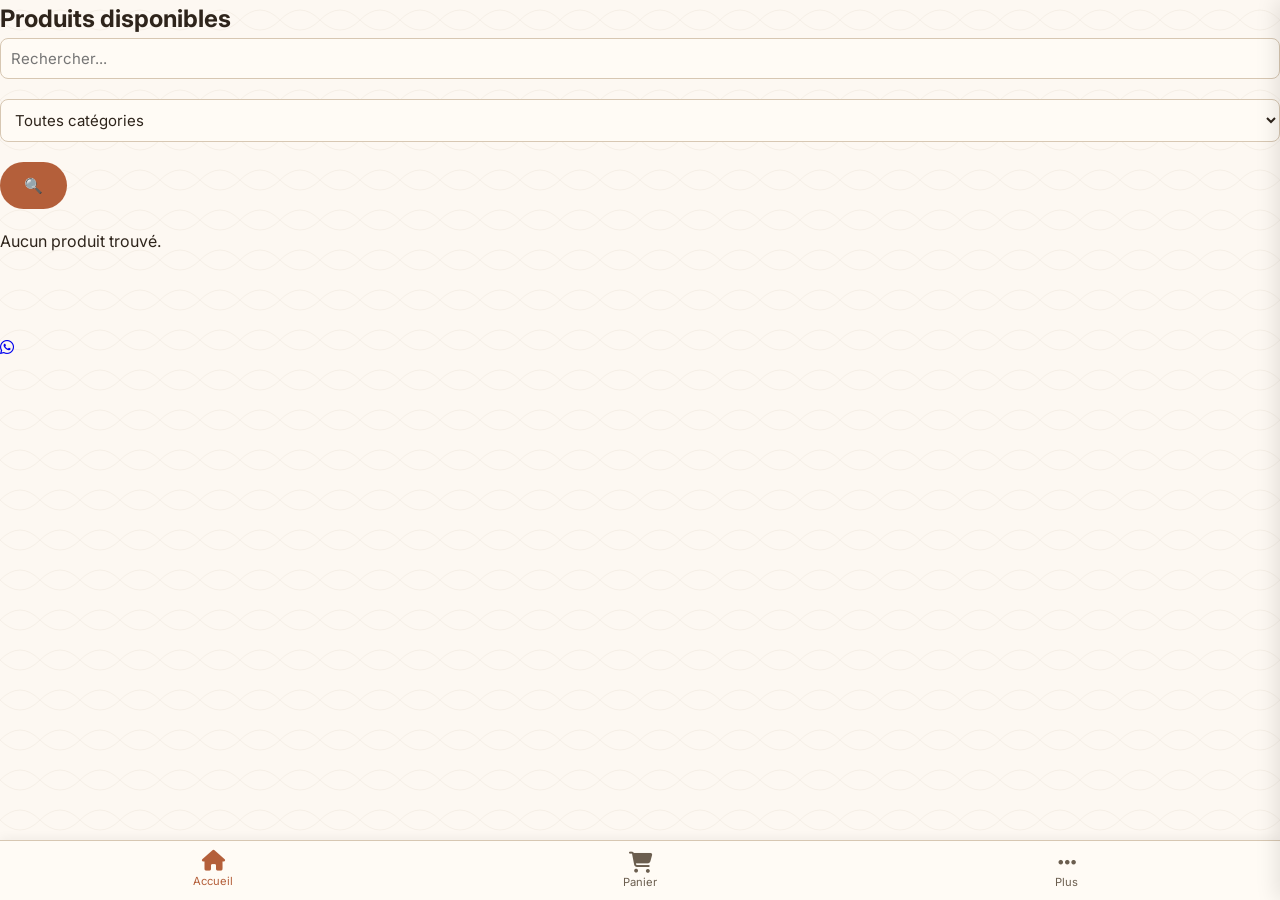
<file: index.html>
<!DOCTYPE html>
<html lang="fr" dir="ltr">
<head>
    <meta charset="UTF-8">
    <meta name="viewport" content="width=device-width, initial-scale=1.0, viewport-fit=cover">
    <meta name="theme-color" content="#E05206">
    <meta name="mobile-web-app-capable" content="yes">
    <meta name="apple-mobile-web-app-capable" content="yes">
    <meta name="description" content="Niamey Market Hub – Plateforme de boutiques en ligne">
    <meta property="og:title" content="Niamey Market Hub">
    <meta property="og:description" content="Votre marketplace multi-boutiques">
    <meta property="og:type" content="website">
    <link rel="icon" type="image/png" sizes="96x96" href="https://placehold.co/96x96/E05206/white?text=NMH">
    <link rel="stylesheet" href="https://cdnjs.cloudflare.com/ajax/libs/font-awesome/6.4.0/css/all.min.css">
    <link rel="stylesheet" href="css/styles.css">
    <link rel="manifest" href="manifest.json">
    <title>Niamey Market Hub</title>
    <style>
        /* Barre de navigation inférieure */
        .bottom-nav {
            position: fixed;
            bottom: 0;
            left: 0;
            right: 0;
            background: var(--surface);
            border-top: 1px solid var(--border);
            display: flex;
            justify-content: space-around;
            align-items: center;
            height: 60px;
            z-index: 1100;
            box-shadow: 0 -2px 10px rgba(0,0,0,0.05);
        }
        .nav-item {
            flex: 1;
            display: flex;
            flex-direction: column;
            align-items: center;
            justify-content: center;
            color: var(--text-light);
            text-decoration: none;
            font-size: 0.7rem;
            transition: color 0.2s;
            cursor: pointer;
            background: none;
            border: none;
            font-family: var(--font-body);
            position: relative;
        }
        .nav-item i { font-size: 1.3rem; margin-bottom: 2px; }
        .nav-item.active { color: var(--primary); }
        .badge {
            position: absolute;
            top: 2px;
            right: 50%;
            transform: translateX(18px);
            background: var(--primary);
            color: #fff;
            font-size: 0.65rem;
            padding: 2px 6px;
            border-radius: 10px;
            min-width: 18px;
            text-align: center;
            line-height: 1;
        }
        /* Ajustement du contenu principal pour ne pas être caché derrière la barre du bas */
        main { padding-bottom: 80px; }
        .whatsapp-float { bottom: 80px; }
    </style>
</head>
<body>
    <noscript>
        <div style="padding:40px;text-align:center;background:#fff3cd;color:#856404;">
            <h2>⚠️ JavaScript requis</h2>
            <p>Cette application nécessite JavaScript.</p>
        </div>
    </noscript>

    <!-- Barre de navigation inférieure -->
    <nav class="bottom-nav">
        <a href="#home" class="nav-item active" id="nav-home"><i class="fas fa-home"></i><span>Accueil</span></a>
        <a href="#orders" class="nav-item" id="nav-orders" style="display:none;"><i class="fas fa-receipt"></i><span>Commandes</span></a>
        <button class="nav-item" id="nav-add" style="display:none;" onclick="Router.navigate('add-product')"><i class="fas fa-plus-circle"></i><span>Vendre</span></button>
        <button class="nav-item" id="nav-cart" onclick="UI.openCart()"><i class="fas fa-shopping-cart"></i><span>Panier</span><span id="cart-count" class="badge" style="display:none;">0</span></button>
        <button class="nav-item" id="nav-menu" onclick="toggleMenu()"><i class="fas fa-ellipsis-h"></i><span>Plus</span></button>
    </nav>

    <!-- Menu "Plus" coulissant -->
    <div class="menu-overlay" id="menu-overlay" onclick="toggleMenu()"></div>
    <div class="side-menu" id="side-menu">
        <div class="menu-section">
            <label>Langue</label>
            <select id="lang-selector" class="toolbar-select">
                <option value="fr">🇫🇷 Français</option>
                <option value="en">🇬🇧 English</option>
            </select>
        </div>
        <div class="menu-section">
            <label>Navigation</label>
            <a href="#login" class="menu-link" id="login-link">Connexion</a>
            <a href="#register" class="menu-link" id="register-link">Inscription</a>
            <a href="#dashboard" class="menu-link" id="dashboard-link" style="display:none;">Dashboard</a>
        </div>
        <div class="menu-section">
            <label>Accessibilité</label>
            <button id="theme-btn" class="menu-btn"><i class="fas fa-moon"></i> Mode sombre</button>
            <button id="contrast-btn" class="menu-btn"><i class="fas fa-adjust"></i> Contraste</button>
            <div class="font-controls">
                <button id="font-minus" class="menu-btn">A-</button>
                <span>Taille</span>
                <button id="font-plus" class="menu-btn">A+</button>
            </div>
        </div>
    </div>

    <main id="app"><div class="loading">Chargement...</div></main>
    <footer id="footer"></footer>

    <div class="whatsapp-float">
        <a href="#" target="_blank" rel="noopener" class="whatsapp-btn" id="whatsapp-link">
            <i class="fab fa-whatsapp"></i>
        </a>
    </div>

    <!-- Debug panel (caché) -->
    <div id="debug-panel" style="position:fixed; bottom:70px; left:0; right:0; background:#1a1a2e; color:#0f0; padding:8px; font-size:11px; z-index:99999; max-height:150px; overflow:auto; font-family:monospace; display:none;"></div>
    <script>
        (function() {
            var debugEl = document.getElementById('debug-panel');
            function debug(msg, type) {
                type = type || 'log';
                var color = type === 'error' ? '#f44' : type === 'warn' ? '#fa0' : '#0f0';
                var time = new Date().toLocaleTimeString();
                debugEl.innerHTML += '<div style="color:' + color + '">[' + time + '] ' + msg + '</div>';
                debugEl.style.display = 'block';
            }
            window.debug = debug;
            window.onerror = function(msg, url, line) {
                debug('JS ERROR: ' + msg + ' (ligne ' + line + ')', 'error');
                return false;
            };
            window.addEventListener('unhandledrejection', function(e) {
                debug('PROMISE REJECTED: ' + (e.reason && e.reason.message ? e.reason.message : e.reason), 'error');
            });
        })();
    </script>

    <!-- Scripts -->
    <script src="js/utils.js"></script>
    <script src="js/i18n.js"></script>
    <script src="js/shop-config.js"></script>
    <script src="js/theme.js"></script>
    <script src="js/cart.js"></script>
    <script src="js/storage.js"></script>
    <script src="js/router.js"></script>
    <script src="js/pages.js"></script>
    <script src="js/app.js"></script>

    <!-- Service Worker -->
    <script>
        if ('serviceWorker' in navigator) {
            navigator.serviceWorker.register('sw.js').catch(function(){});
        }
    </script>

    <!-- Gestion du menu "Plus" -->
    <script>
        function toggleMenu() {
            document.getElementById('side-menu').classList.toggle('open');
            document.getElementById('menu-overlay').style.display = 
                document.getElementById('side-menu').classList.contains('open') ? 'block' : 'none';
        }
    </script>
</body>
</html>
</file>
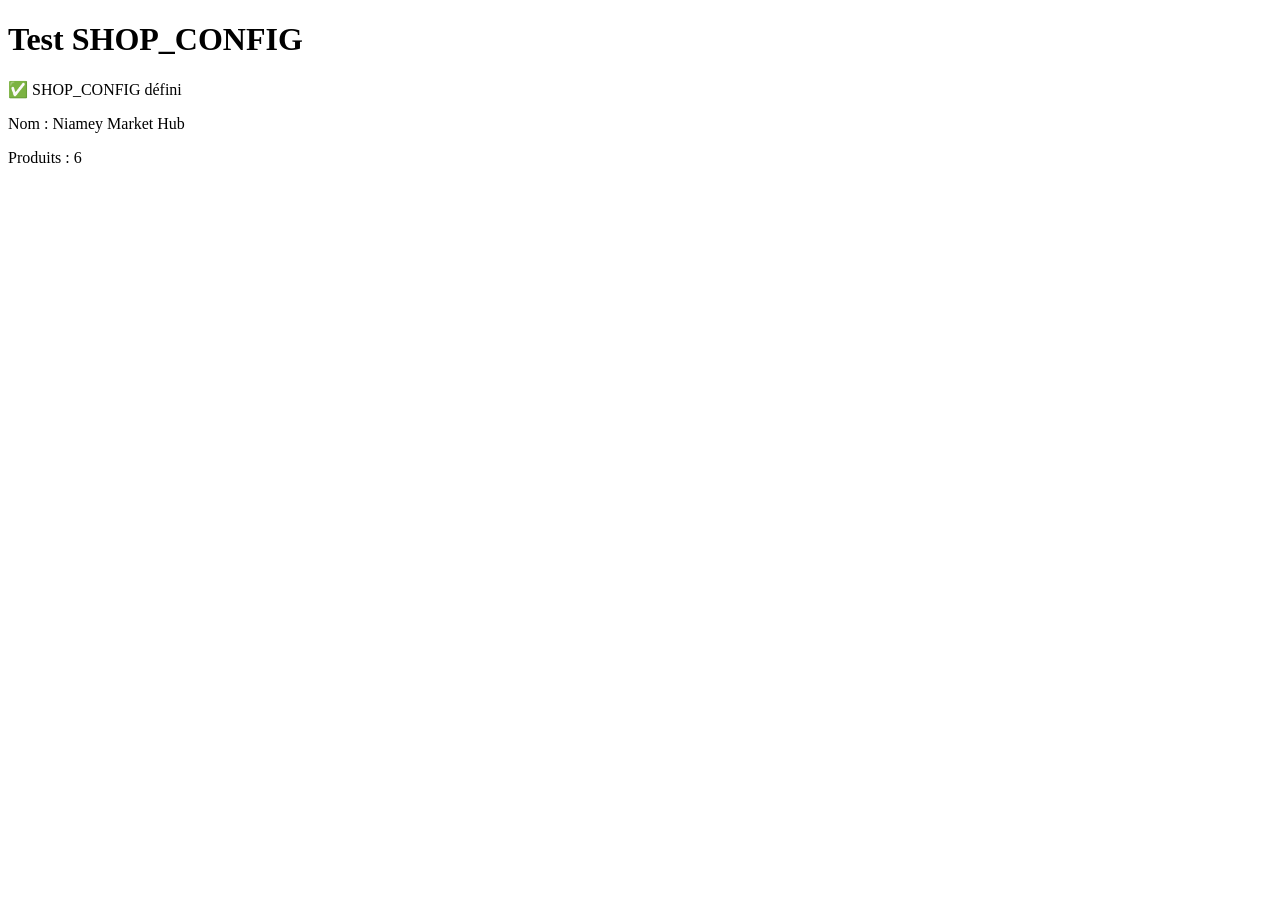
<file: test.html>
<!DOCTYPE html>
<html lang="fr">
<head>
    <meta charset="UTF-8">
    <title>Test Config</title>
</head>
<body>
    <h1>Test SHOP_CONFIG</h1>
    <div id="result"></div>

    <script src="js/shop-config.js"></script>
    <script>
        var html = '';
        if (typeof SHOP_CONFIG !== 'undefined') {
            html += '<p>✅ SHOP_CONFIG défini</p>';
            html += '<p>Nom : ' + (SHOP_CONFIG.name || 'NON') + '</p>';
            html += '<p>Produits : ' + (SHOP_CONFIG.products ? SHOP_CONFIG.products.length : 0) + '</p>';
        } else {
            html += '<p>❌ SHOP_CONFIG non défini</p>';
        }
        document.getElementById('result').innerHTML = html;
    </script>
</body>
</html>
</file>
<file: css/styles.css>
/* ==========================================
   Niamey Market Hub – Thème Marché de Niamey
   Couleurs : ocre, sable, indigo, terracotta
   ========================================== */
@import url('https://fonts.googleapis.com/css2?family=Amiri:wght@400;700&family=Inter:wght@400;500;600&display=swap');

*,
*::before,
*::after {
    margin: 0;
    padding: 0;
    box-sizing: border-box;
}

:root {
    --bg: #fdf8f2;
    --surface: #fffbf5;
    --primary: #b45f3a;       /* terracotta */
    --primary-dark: #8e462a;
    --secondary: #2a3a4a;     /* indigo */
    --accent: #c67b4b;        /* ocre */
    --text: #2e241b;
    --text-light: #6b5e4f;
    --border: #d7c7b2;
    --shadow: 0 6px 16px rgba(0,0,0,0.07);
    --shadow-lg: 0 12px 28px rgba(0,0,0,0.1);
    --radius: 18px;
    --radius-sm: 12px;
    --font-heading: 'Amiri', serif;
    --font-body: 'Inter', system-ui, sans-serif;
    --transition: 0.3s ease;
    --wax-pattern: url("data:image/svg+xml,%3Csvg width='40' height='40' xmlns='http://www.w3.org/2000/svg'%3E%3Cpath d='M0 20 Q20 0 40 20 Q20 40 0 20' fill='none' stroke='%23d7c7b2' stroke-width='0.5' opacity='0.4'/%3E%3C/svg%3E");
}

body.dark {
    --bg: #1f1a14;
    --surface: #2a231b;
    --text: #e6dcd0;
    --text-light: #b3a08c;
    --border: #4e3f2e;
    --shadow: 0 6px 16px rgba(0,0,0,0.4);
}

body.contrast {
    --bg: #000;
    --surface: #000;
    --text: #fff;
    --text-light: #ff0;
    --border: #fff;
    --primary: #ff8c42;
    --secondary: #5ce1e6;
}

body {
    font-family: var(--font-body);
    background: var(--bg);
    color: var(--text);
    line-height: 1.6;
    min-height: 100vh;
    transition: background var(--transition), color var(--transition);
    padding-top: 0;           /* supprimé car plus de toolbar fixe en haut */
    padding-bottom: 70px;     /* pour la barre de navigation inférieure */
    background-image: var(--wax-pattern);
}

/* ---------- BANNER ---------- */
.banner {
    position: fixed;
    top: 0;
    left: 0;
    right: 0;
    z-index: 1000;
    background: linear-gradient(135deg, var(--primary), var(--accent));
    color: #fff;
    padding: 8px 0;
    overflow: hidden;
    font-size: 13px;
    font-weight: 600;
    text-align: center;
    letter-spacing: 0.5px;
}
.banner-text {
    animation: scroll 20s linear infinite;
    white-space: nowrap;
    padding-left: 100%;
}
@keyframes scroll { to { transform: translateX(-100%); } }

/* ---------- HERO ---------- */
.hero {
    background: linear-gradient(135deg, var(--secondary), var(--primary-dark));
    color: #fff;
    padding: 48px 28px;
    border-radius: var(--radius);
    text-align: center;
    margin-bottom: 36px;
    position: relative;
    overflow: hidden;
}
.hero::before {
    content: '';
    position: absolute;
    inset: 0;
    background: url("data:image/svg+xml,%3Csvg width='60' height='60' xmlns='http://www.w3.org/2000/svg'%3E%3Cpath d='M30 10 L50 30 L30 50 L10 30 Z' fill='none' stroke='%23ffffff' stroke-width='0.6' opacity='0.15'/%3E%3C/svg%3E");
}
.hero-logo {
    width: 80px;
    height: 80px;
    border-radius: 50%;
    object-fit: cover;
    margin-bottom: 16px;
    animation: logoFloat 3s ease-in-out infinite;
    border: 3px solid rgba(255,255,255,0.3);
    background: #fff;
}
@keyframes logoFloat {
    0%, 100% { transform: translateY(0); }
    50% { transform: translateY(-8px); }
}
.hero h1 {
    font-family: var(--font-heading);
    font-size: 2.8rem;
    font-weight: 700;
    margin-bottom: 12px;
    position: relative;
}
.hero p {
    font-size: 1.2rem;
    opacity: 0.9;
    position: relative;
}

/* ---------- CATEGORY CHIPS ---------- */
.categories-section {
    display: flex;
    gap: 12px;
    flex-wrap: wrap;
    margin-bottom: 28px;
}
.category-chip {
    background: var(--surface);
    border: 1px solid var(--border);
    border-radius: 30px;
    padding: 10px 22px;
    cursor: pointer;
    font-weight: 500;
    transition: var(--transition);
    font-size: 14px;
}
.category-chip:hover,
.category-chip.active {
    background: var(--primary);
    color: #fff;
    border-color: var(--primary);
    box-shadow: var(--shadow);
}

/* ---------- SEARCH ---------- */
.search-bar {
    display: flex;
    gap: 10px;
    margin-bottom: 24px;
    flex-wrap: wrap;
}
.search-bar input {
    flex: 3;
    min-width: 220px;
    padding: 14px 18px;
    border: 1px solid var(--border);
    border-radius: 30px;
    background: var(--surface);
    color: var(--text);
    font-family: var(--font-body);
}
.search-bar button {
    padding: 14px 24px;
    border-radius: 30px;
}

/* ---------- PRODUCT CARDS ---------- */
.product-grid {
    display: grid;
    grid-template-columns: repeat(auto-fill, minmax(250px, 1fr));
    gap: 24px;
    margin-top: 20px;
}
.product-card {
    background: var(--surface);
    border: 1px solid var(--border);
    border-radius: var(--radius);
    overflow: hidden;
    box-shadow: var(--shadow);
    transition: var(--transition);
    cursor: pointer;
}
.product-card:hover {
    transform: translateY(-6px);
    box-shadow: var(--shadow-lg);
}
.product-card img {
    width: 100%;
    height: 200px;
    object-fit: cover;
}
.product-card h3 {
    font-family: var(--font-heading);
    font-size: 1.2rem;
    margin: 12px 14px 4px;
    color: var(--secondary);
}
.price-current {
    font-weight: 700;
    color: var(--primary);
    font-size: 1.2rem;
    margin: 0 14px 12px;
}

/* ---------- FORMS ---------- */
input, select, textarea {
    width: 100%;
    padding: 14px;
    border: 1px solid var(--border);
    border-radius: var(--radius-sm);
    background: var(--surface);
    color: var(--text);
    font-family: var(--font-body);
    font-size: 15px;
    margin-bottom: 12px;
    transition: var(--transition);
}
input:focus, select:focus, textarea:focus {
    border-color: var(--primary);
    box-shadow: 0 0 0 3px rgba(180,95,58,0.2);
    outline: none;
}

/* ---------- BUTTONS ---------- */
.btn {
    display: inline-flex;
    align-items: center;
    justify-content: center;
    gap: 8px;
    padding: 12px 28px;
    border-radius: 30px;
    font-family: var(--font-body);
    font-weight: 600;
    font-size: 15px;
    border: none;
    cursor: pointer;
    transition: var(--transition);
    text-decoration: none;
}
.btn-primary {
    background: var(--primary);
    color: #fff;
}
.btn-primary:hover {
    background: var(--primary-dark);
    transform: translateY(-2px);
    box-shadow: var(--shadow);
}
.btn-outline {
    background: transparent;
    border: 2px solid var(--primary);
    color: var(--primary);
}
.btn-outline:hover {
    background: var(--primary);
    color: #fff;
}
.btn-danger { background: #b23b2c; color: #fff; }
.btn-success { background: #4a6b3a; color: #fff; }

/* ---------- MY PRODUCTS ---------- */
.my-product-item {
    display: flex;
    align-items: center;
    gap: 16px;
    background: var(--surface);
    border: 1px solid var(--border);
    border-radius: var(--radius-sm);
    padding: 16px;
    margin-bottom: 12px;
    transition: var(--transition);
}
.my-product-item:hover {
    box-shadow: var(--shadow);
}
.my-product-item img {
    width: 72px;
    height: 72px;
    border-radius: 14px;
    object-fit: cover;
}

/* ---------- MENU "PLUS" (coulissant) ---------- */
.menu-overlay {
    position: fixed;
    inset: 0;
    background: rgba(0,0,0,0.5);
    z-index: 1200;
    display: none;
}
.side-menu {
    position: fixed;
    top: 0;
    right: 0;
    width: 280px;
    max-width: 80vw;
    height: 100%;
    background: var(--surface);
    box-shadow: -4px 0 20px rgba(0,0,0,0.1);
    transform: translateX(100%);
    transition: transform 0.3s ease;
    z-index: 1300;
    padding: 20px;
    overflow-y: auto;
}
.side-menu.open {
    transform: translateX(0);
}
.side-menu .menu-section {
    margin-bottom: 24px;
}
.side-menu label {
    font-weight: 600;
    font-size: 0.75rem;
    text-transform: uppercase;
    letter-spacing: 0.5px;
    color: var(--text-light);
    margin-bottom: 8px;
    display: block;
}
.menu-link, .menu-btn {
    display: block;
    width: 100%;
    padding: 12px;
    border-radius: 10px;
    color: var(--text);
    text-decoration: none;
    font-size: 0.95rem;
    background: none;
    border: none;
    text-align: left;
    cursor: pointer;
}
.menu-link:hover, .menu-btn:hover {
    background: var(--bg);
}
.font-controls {
    display: flex;
    align-items: center;
    gap: 10px;
}
.font-controls span {
    font-size: 0.9rem;
    color: var(--text-light);
}

/* ---------- RESPONSIVE ---------- */
@media (max-width: 600px) {
    .hero h1 { font-size: 2rem; }
    .product-grid { grid-template-columns: 1fr 1fr; }
}
</file>
